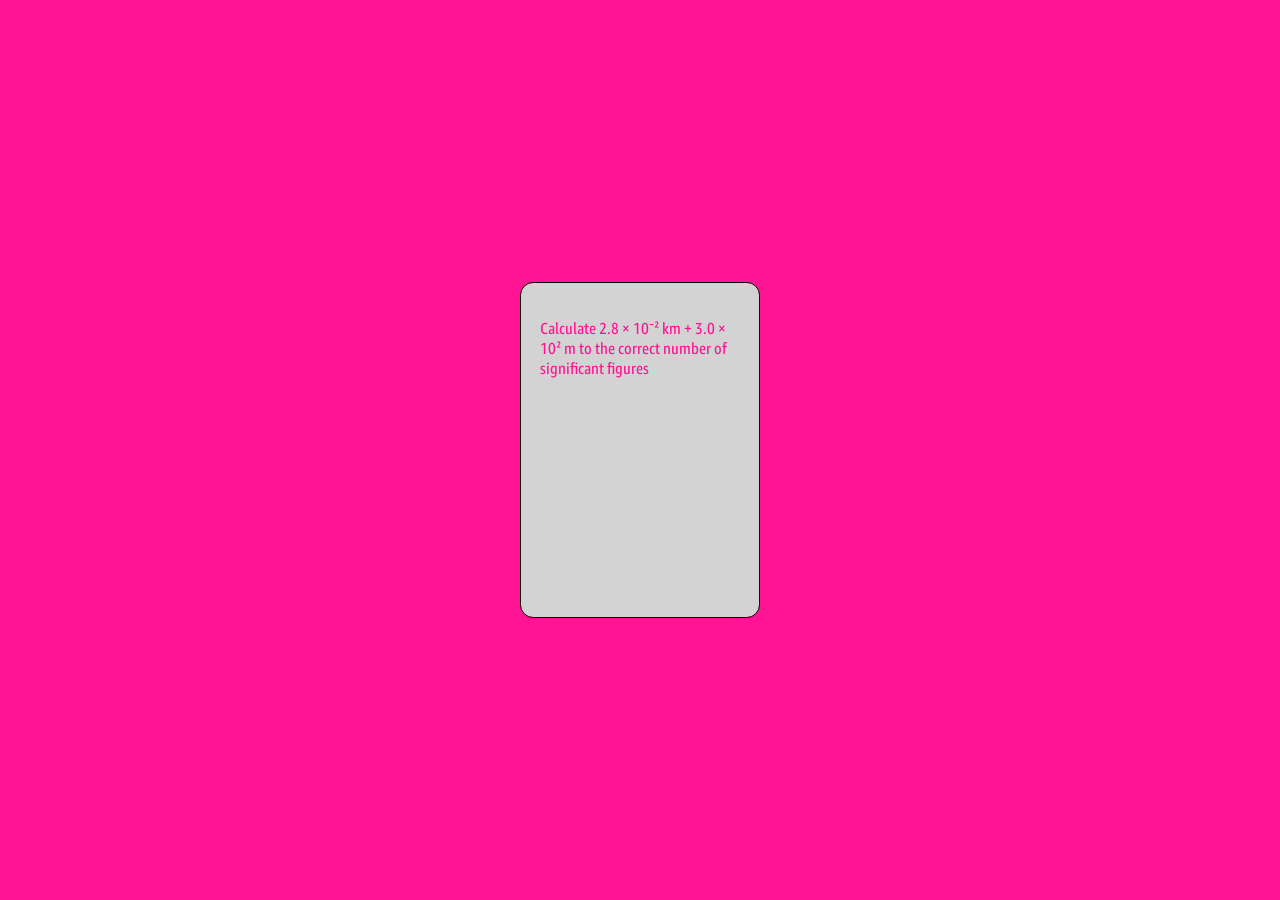
<file: chemistry-flashcards/index.html>
<!DOCTYPE html>
<html>
<head>
<meta name="viewport" content="width=device-width">
<title>Chemistry Flashcards</title>
<link rel="canonical" href="https://46009361.com/chemistry-flashcards/">
<link rel="stylesheet" href="card.css">
<script src="main.js" async defer></script>
</head>
<body>

<div class="flip-card">
  <div class="flip-card-inner">
    <div class="flip-card-front">
      <p id="front"></p>
    </div>
    <div class="flip-card-back">
      <p id="back"></p>
    </div>
  </div>
</div>

</body>
</html>
</file>
<file: chemistry-flashcards/card.css>
@font-face {
    font-display: swap;
    font-family: "Ember Condensed";
    src: url("fonts/AmazonEmberCd_W_Rg.woff2") format("woff2"),
    url("fonts/AmazonEmberCd_W_Rg.woff") format("woff"),
    url("fonts/AmazonEmberCd_W_Rg.eot") format("embedded-opentype"),
    url("fonts/AmazonEmberCdRC_Rg.ttf") format("truetype");
}

body {
  font-family: "Ember Condensed", sans-serif;
  background-color: deeppink;
  display: grid;
  place-items: center; /* Centers both horizontally and vertically */
  height: 100vh;
  margin: 0;
}

.flip-card {
  background-color: transparent;
  width: 2.5in;
  height: 3.5in;
  perspective: 1000px;
}

.flip-card-inner {
  position: relative;
  width: 100%;
  height: 100%;
  transition: transform 1s ease-in;
  transform-style: preserve-3d;
}

.flip-card:hover .flip-card-inner {
  transform: rotateX(180deg);
}

.flip-card-front, .flip-card-back {
  position: absolute;
  width: 100%;
  height: 100%;
  border-color: black;
  border-width: 0.0125in;
  border-style: solid;
  border-radius: 3.5mm;
  padding: 0.2in;
  box-sizing: border-box;
  backface-visibility: hidden;
}

.flip-card-front {
  background-color: lightgrey; /* add dark theme */
  color: deeppink;
}

.flip-card-back {
  background-color: lightgrey;
  color: royalblue;
  transform: rotateX(180deg);
}
</file>
